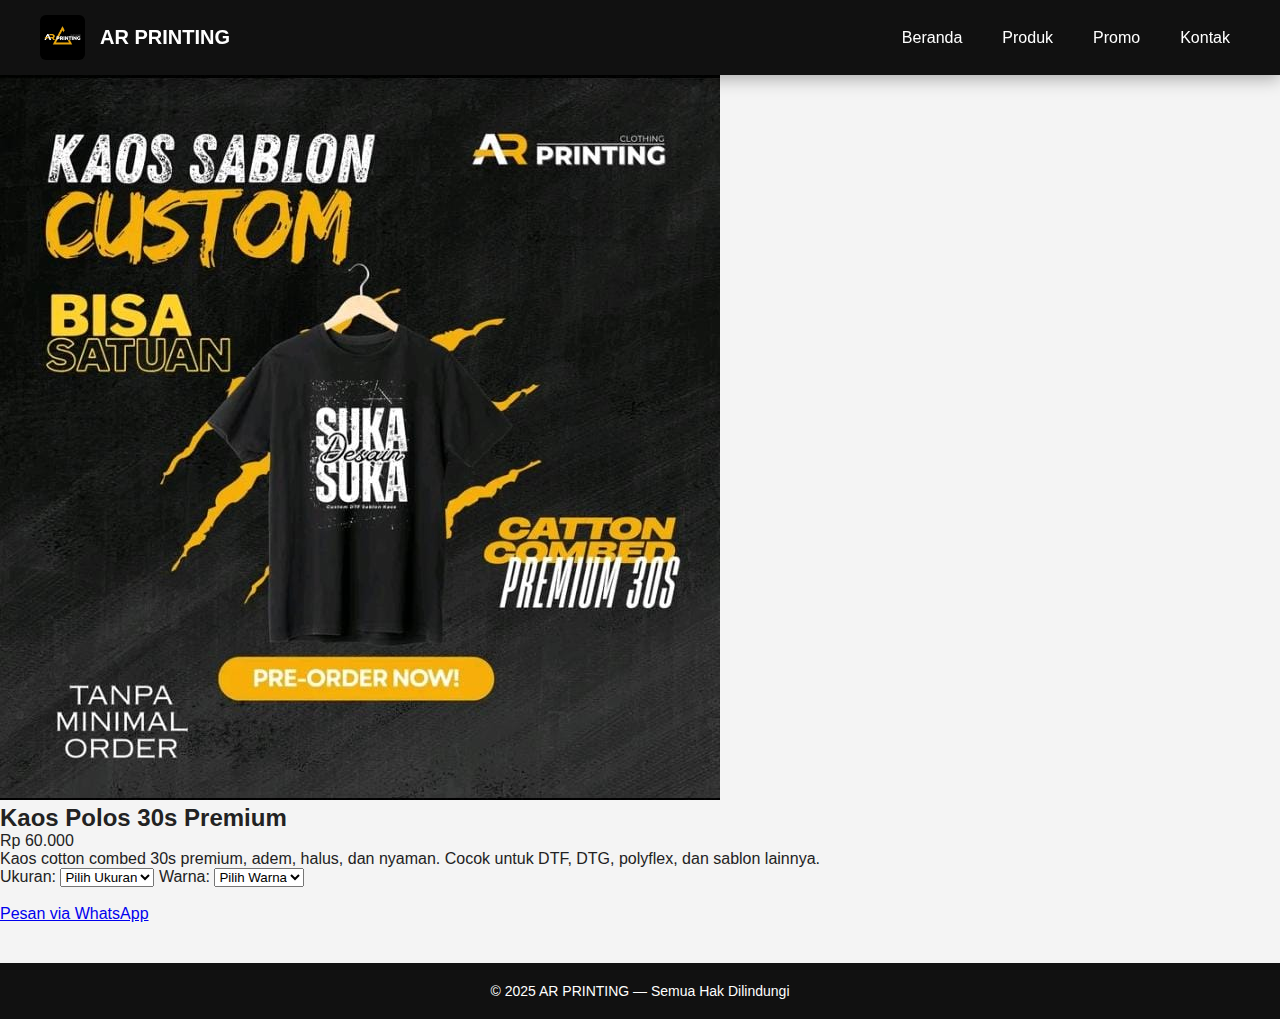
<file: detail1.html>
<!DOCTYPE html>
<html lang="id">
<head>
    <meta charset="UTF-8">
    <meta name="viewport" content="width=device-width, initial-scale=1.0">
    <title>Kaos Polos 30s - AR PRINTING</title>
    <link rel="stylesheet" href="style.css">
</head>
<body>

<header>
    <img class="logo-img" src="logo.jpg" alt="">
    <h2 class="logo">AR PRINTING</h2>
    <nav>
        <ul>
            <li><a href="index.html">Beranda</a></li>
            <li><a href="#">Produk</a></li>
            <li><a href="#">Promo</a></li>
            <li><a href="#">Kontak</a></li>
        </ul>
    </nav>
</header>

<section class="detail-produk">
    <div class="detail-container">

        <div class="detail-gambar">
            <img src="card.jpg" alt="Kaos Polos 30s">
        </div>

        <div class="detail-info">
            <h2>Kaos Polos 30s Premium</h2>
            <p class="detail-harga">Rp 60.000</p>

            <p class="deskripsi">
                Kaos cotton combed 30s premium, adem, halus, dan nyaman.  
                Cocok untuk DTF, DTG, polyflex, dan sablon lainnya.
            </p>

            <label>Ukuran:</label>
            <select class="input-select">
                <option>Pilih Ukuran</option>
                <option>S</option><option>M</option><option>L</option><option>XL</option><option>XXL</option>
            </select>

            <label>Warna:</label>
            <select class="input-select">
                <option>Pilih Warna</option>
                <option>Hitam</option>
                <option>Putih</option>
                <option>Navy</option>
                <option>Maroon</option>
                <option>Abu Misty</option>
            </select>

            <br><br>

            <a href="https://wa.me/6281936388885?text=Halo%2C%20Saya%20mau%20pesan%20Kaos%2030s"
               class="btn-pesan">Pesan via WhatsApp</a>
        </div>

    </div>
</section>

<footer>
    <p>© 2025 AR PRINTING — Semua Hak Dilindungi</p>
</footer>

</body>
</html>
</file>
<file: style.css>
/* ======================================
   GLOBAL
====================================== */
* {
  margin: 0;
  padding: 0;
  box-sizing: border-box;
  font-family: "Inter", Arial, sans-serif;
}

body {
  background: #f4f4f4;
  color: #222;
}

/* ======================================
   NAVBAR
====================================== */
header {
  display: flex;
  align-items: center;
  gap: 15px;
  padding: 15px 40px;
  background: #111;
  color: white;
  position: sticky;
  top: 0;
  z-index: 50;
  box-shadow: 0 4px 16px rgba(0,0,0,0.3);
}

.logo-img {
  width: 45px;
  border-radius: 6px;
}

.logo {
  font-size: 20px;
  font-weight: bold;
}

nav {
  margin-left: auto;
}

nav ul {
  display: flex;
  gap: 20px;
  list-style: none;
}

nav ul li a {
  color: white;
  text-decoration: none;
  font-size: 16px;
  padding: 6px 10px;
  transition: .3s;
}

nav ul li a:hover {
  background: rgb(255, 0, 0);
  border-radius: 6px;
  transform: translateY(-3px);
  color: white;
}

/* MOBILE NAV */
.menu-btn {
  width: 30px;
  height: 22px;
  display: none;
  flex-direction: column;
  justify-content: space-between;
  margin-left: auto;
  cursor: pointer;
}

.menu-btn span {
  height: 3px;
  background: white;
  border-radius: 2px;
  transition: .3s;
}

.menu-btn.open span:nth-child(1) {
  transform: translateY(9px) rotate(45deg);
}
.menu-btn.open span:nth-child(2) {
  opacity: 0;
}
.menu-btn.open span:nth-child(3) {
  transform: translateY(-9px) rotate(-45deg);
}

.mobile-nav {
  display: none;
  flex-direction: column;
  background: #111;
  padding: 20px 25px;
  gap: 15px;
}

.mobile-nav a {
  color: white;
  text-decoration: none;
  font-size: 18px;
  padding: 10px;
  border-radius: 6px;
  transition: .3s;
}

mobile-nav a:hover {
  background: rgba(255,255,255,0.1);
}

.mobile-nav.open {
  display: flex;
}

/* ======================================
   BANNER 2 KOLOM
====================================== */
.banner-2col {
  display: flex;
  gap: 25px;
  padding: 40px;
  margin: 40px auto;
  background: #b32929;
  color: white;
  border-radius: 14px;
  max-width: 1200px;
  box-shadow: 0 15px 40px rgba(0,0,0,0.25);
  flex-wrap: wrap;
  animation: fadeUp .8s ease;
}

.banner-left {
  flex: 1 1 330px;
  display: flex;
  flex-direction: column;
  gap: 20px;
}

.left-img {
  width: 100%;
  height: 320px;
  object-fit: cover;
  border-radius: 12px;
  transition: .35s;
}

.left-img:hover {
  transform: scale(1.04);
}

.banner-right {
  flex: 1 1 300px;
}

.tagline {
  display: inline-block;
  background: #ffd9b3;
  color: #b32929;
  padding: 8px 14px;
  border-radius: 8px;
  font-weight: bold;
  margin-bottom: 8px;
}

.tagline2 {
  color: #fff;
  font-weight: bold;
  opacity: 0.9;
}

.banner-right h1 {
  font-size: 48px;
  margin: 10px 0;
  text-shadow: 0 5px 20px rgba(0,0,0,0.3);
}

.price {
  margin-top: 10px;
  font-size: 20px;
}

.price span {
  font-size: 40px;
  font-weight: 900;
}

.subtitle {
  margin-top: 12px;
  line-height: 1.5;
  max-width: 350px;
}

.mug-preview {
  width: 150px;
  margin-top: 16px;
  border-radius: 10px;
  box-shadow: 0 10px 25px rgba(0,0,0,0.25);
  transition: .3s;
}

.mug-preview:hover {
  transform: translateY(-6px) rotate(-2deg);
}

/* ======================================
   ▶ INFO TERBARU (4 GAMBAR | 2 KOLOM)
====================================== */
.info-terbaru {
    max-width: 1200px;
    margin: 50px auto;
    padding: 20px;
    text-align: center;
}

.info-title {
    font-size: 32px;
    font-weight: bold;
    margin-bottom: 25px;
}

.info-container {
    display: flex;
    gap: 25px;
    justify-content: center;
    flex-wrap: wrap;
}

.info-col {
    display: flex;
    flex-direction: column;
    gap: 20px;
    flex: 1 1 350px;
}

/* GAMBAR SERAGAM */
.info-img {
    width: 100%;
    height: 260px;
    object-fit: cover;
    border-radius: 12px;
    box-shadow: 0 3px 10px rgba(0,0,0,0.15);
    transition: transform .3s ease, box-shadow .3s ease;
}

.info-img:hover {
    transform: scale(1.05);
    box-shadow: 0 6px 16px rgba(0,0,0,0.25);
}

/* ======================================
   PRODUK GRID
====================================== */
.produk-section {
  padding: 50px 20px;
  text-align: center;
}

.produk-section h2 {
  font-size: 28px;
  margin-bottom: 20px;
}

.produk-container {
  display: grid;
  grid-template-columns: repeat(auto-fit, minmax(230px, 1fr));
  gap: 25px;
}

.card {
  background: white;
  padding: 18px;
  border-radius: 12px;
  box-shadow: 0 8px 25px rgba(0,0,0,0.1);
  transition: .3s;
}

.card:hover {
  transform: translateY(-6px);
}

.card img {
  width: 100%;
  height: 180px;
  border-radius: 10px;
  object-fit: cover;
}

.harga {
  color: #d9534f;
  font-size: 18px;
  margin: 8px 0;
}

.btn-card {
  display: inline-block;
  padding: 10px 16px;
  background: #111;
  color: white;
  border-radius: 8px;
  text-decoration: none;
  transition: .3s;
}

.btn-card:hover {
  background: #ffcc00;
  color: #111;
  transform: translateY(-5px);
}

/* ======================================
   FOOTER
====================================== */
footer {
  text-align: center;
  padding: 20px;
  background: #111;
  color: white;
  margin-top: 40px;
  font-size: 14px;
}

/* ======================================
   ANIMATION
====================================== */
@keyframes fadeUp {
  from { opacity: 0; transform: translateY(30px); }
  to { opacity: 1; transform: translateY(0); }
}

/* ======================================
   RESPONSIVE
====================================== */
@media(max-width: 820px){
  nav ul { display: none; }
  .menu-btn { display: flex; }
}

@media(max-width: 600px) {
  .banner-right h1 { font-size: 34px; }
  .left-img { height: 250px; }
  .info-img { height: 220px; }
}
</file>
